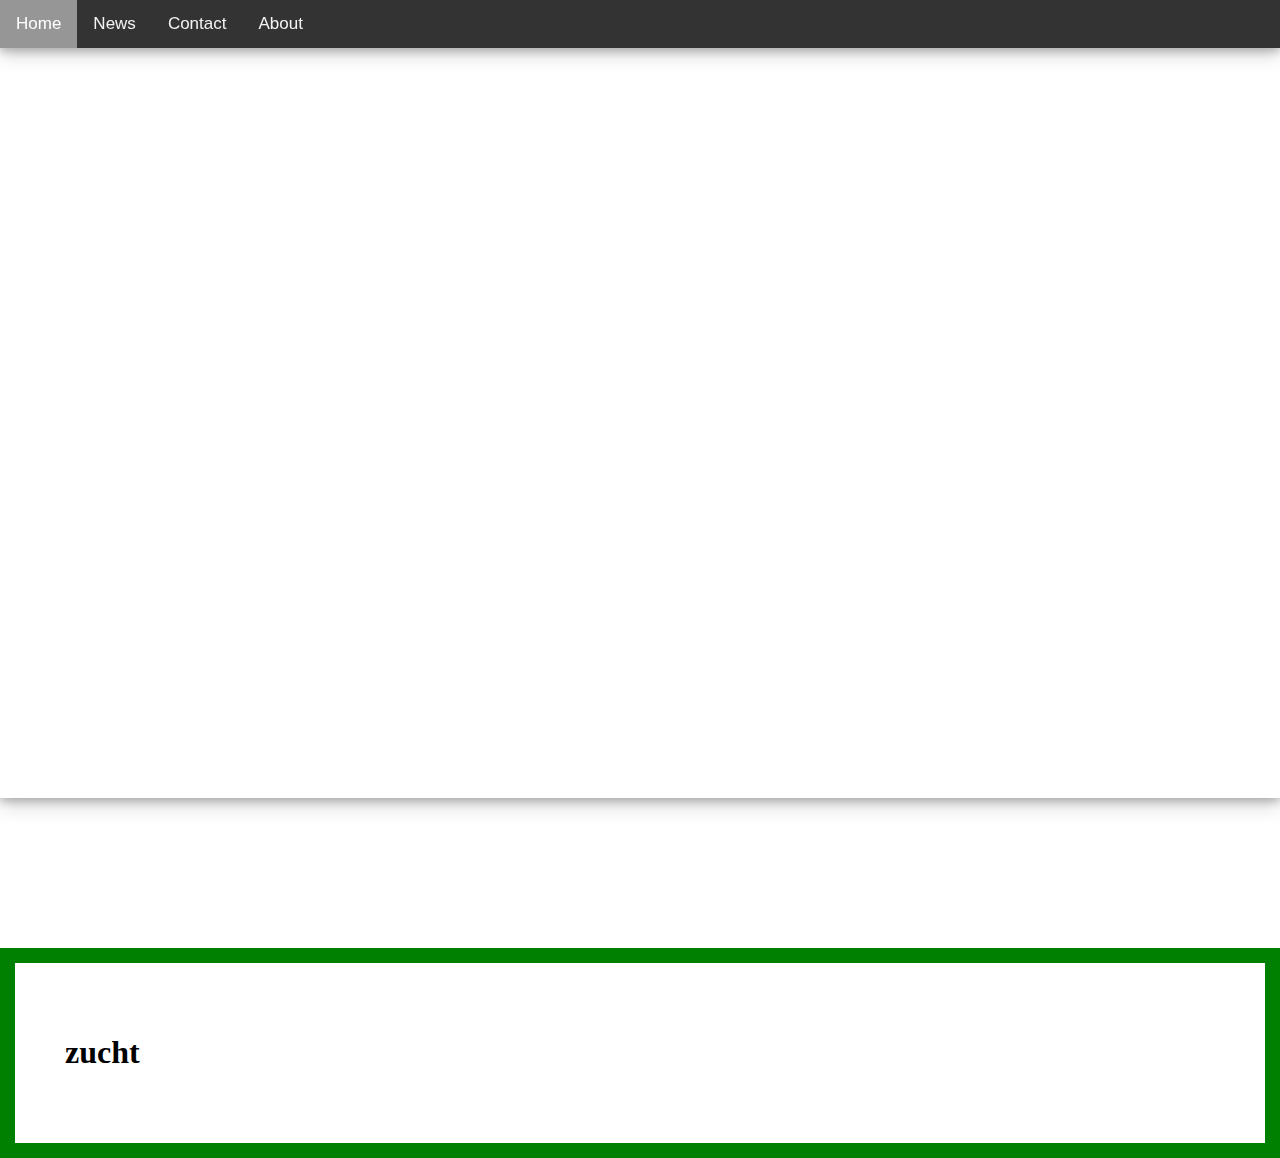
<file: index.html>
<html>
    
        
    <head>
        <link rel="stylesheet" href="style.css">
    </head>
  <body>  
    <div class="topnav sticky">
  <a style = "font-family:sans-serif;font-style:bold;" class="active" href="#home">Home</a>
  <a style = "font-family:sans-serif;font-style:bold;" href="#news">News</a>
  <a style = "font-family:sans-serif;font-style:bold;" href="#contact">Contact</a>
  <a style = "font-family:sans-serif;font-style:bold;" href="#about">About</a>
    </div>

  </body>
  <div class="image"></div>
  <div class="BottomPage">
    <h1>zucht </h1>
  </div>
</html>
</file>
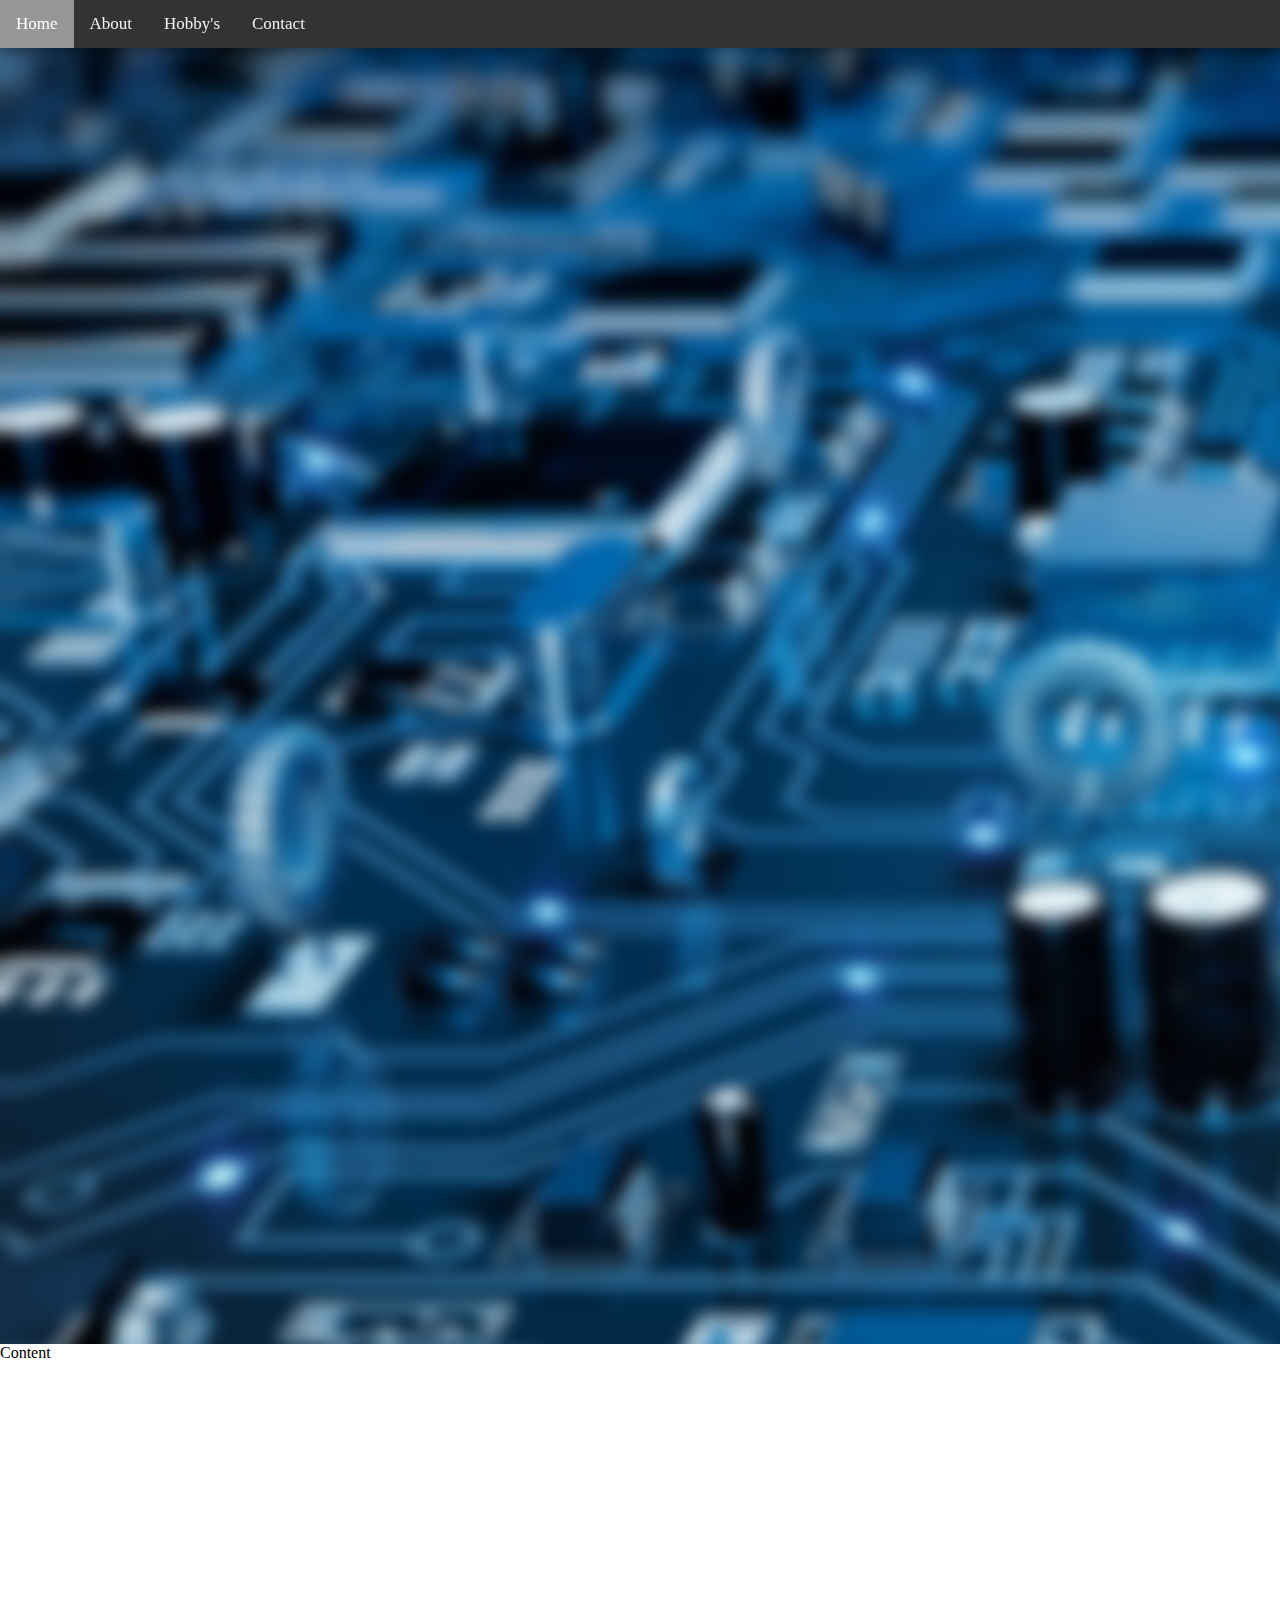
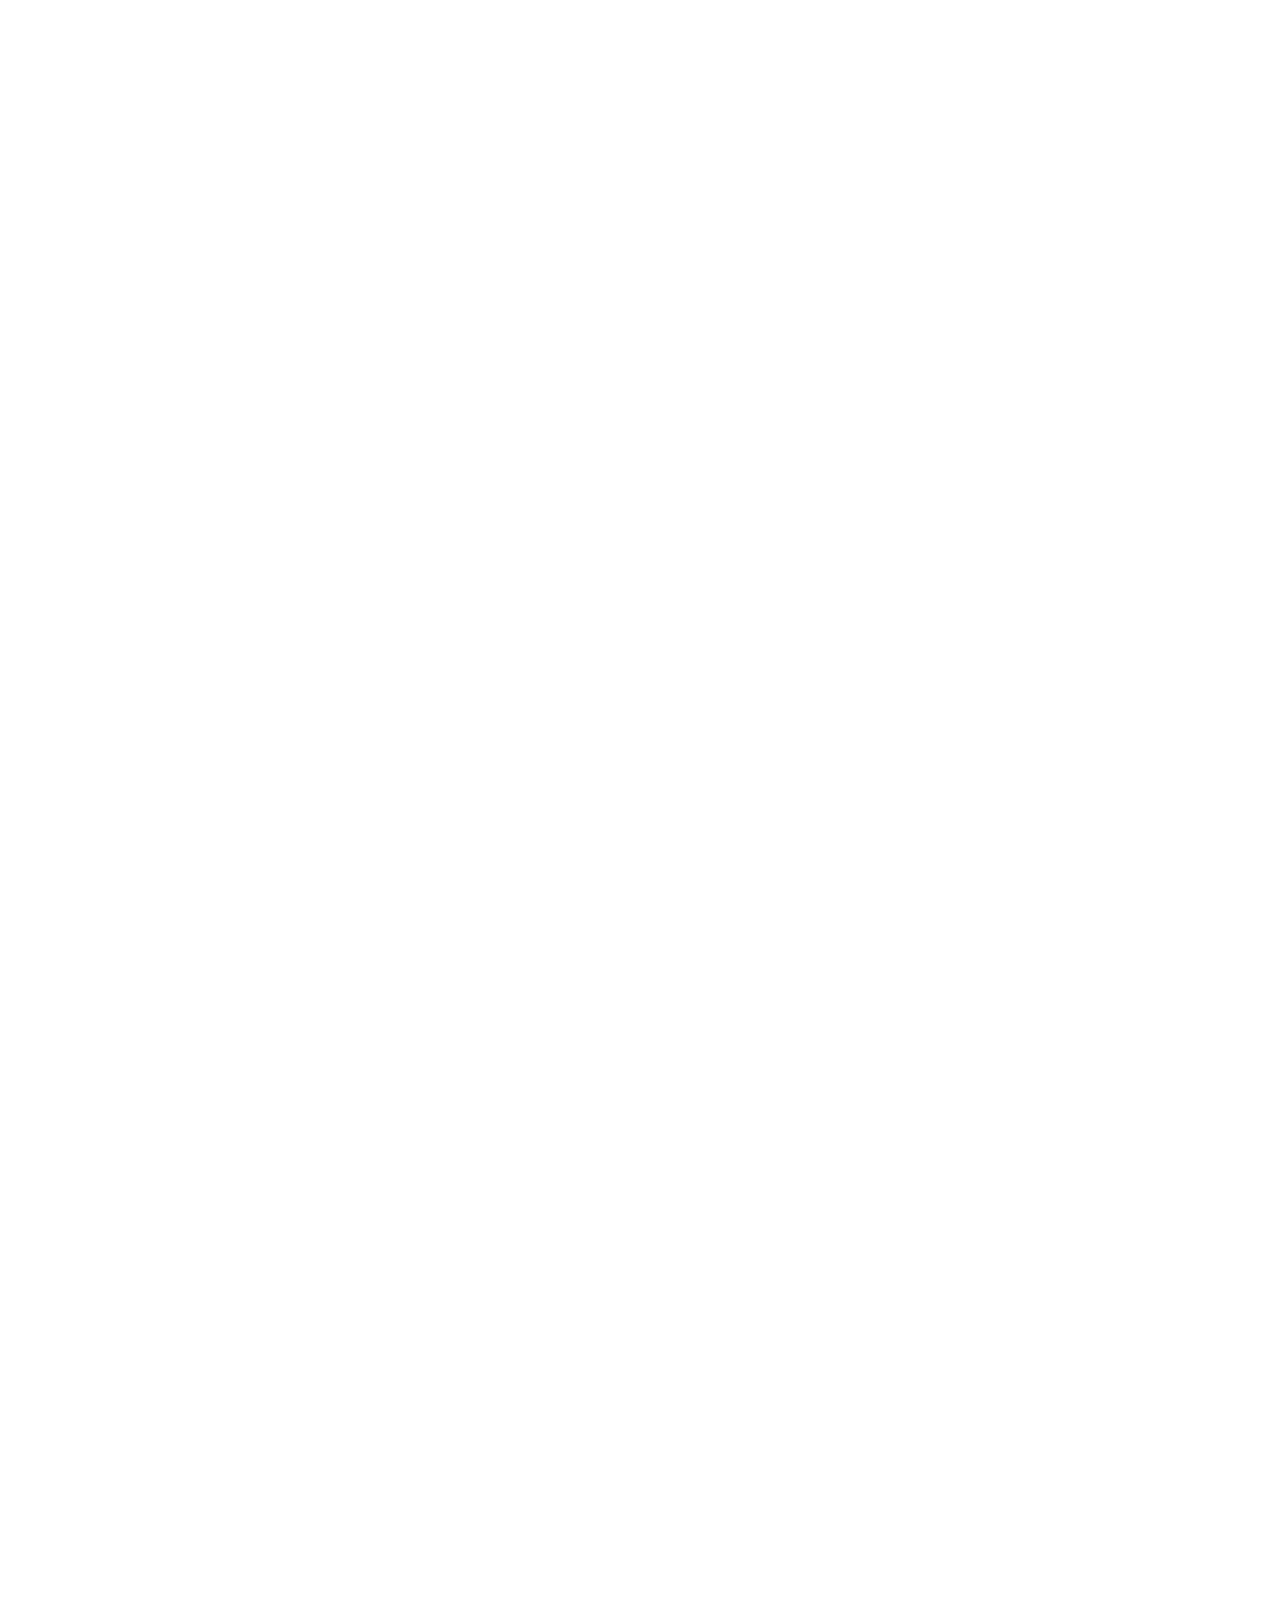
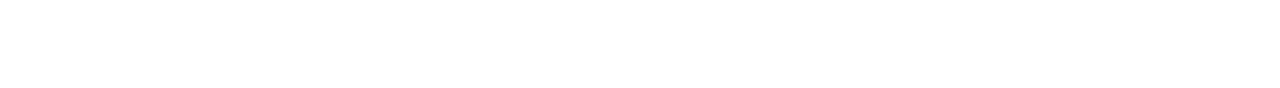
<file: TO/index.html>
<html>
    
        
    <head>
        <link rel="stylesheet" href="CSS/style.css">
    </head>
  <body>  
    <div class="topnav sticky">
  <a class="active" href="#home">Home</a>
  <a href="about.html">About</a>
  <a href="hobbys.html">Hobby's</a>
  <a href="contact.html">Contact</a>
    </div>

     <div class="image">
      <img src="CSS/circuitBoard2.jpg">
    </div>

    

  </body>
  <div class="white-box">
    Content
    </div>  
   
</html>
</file>
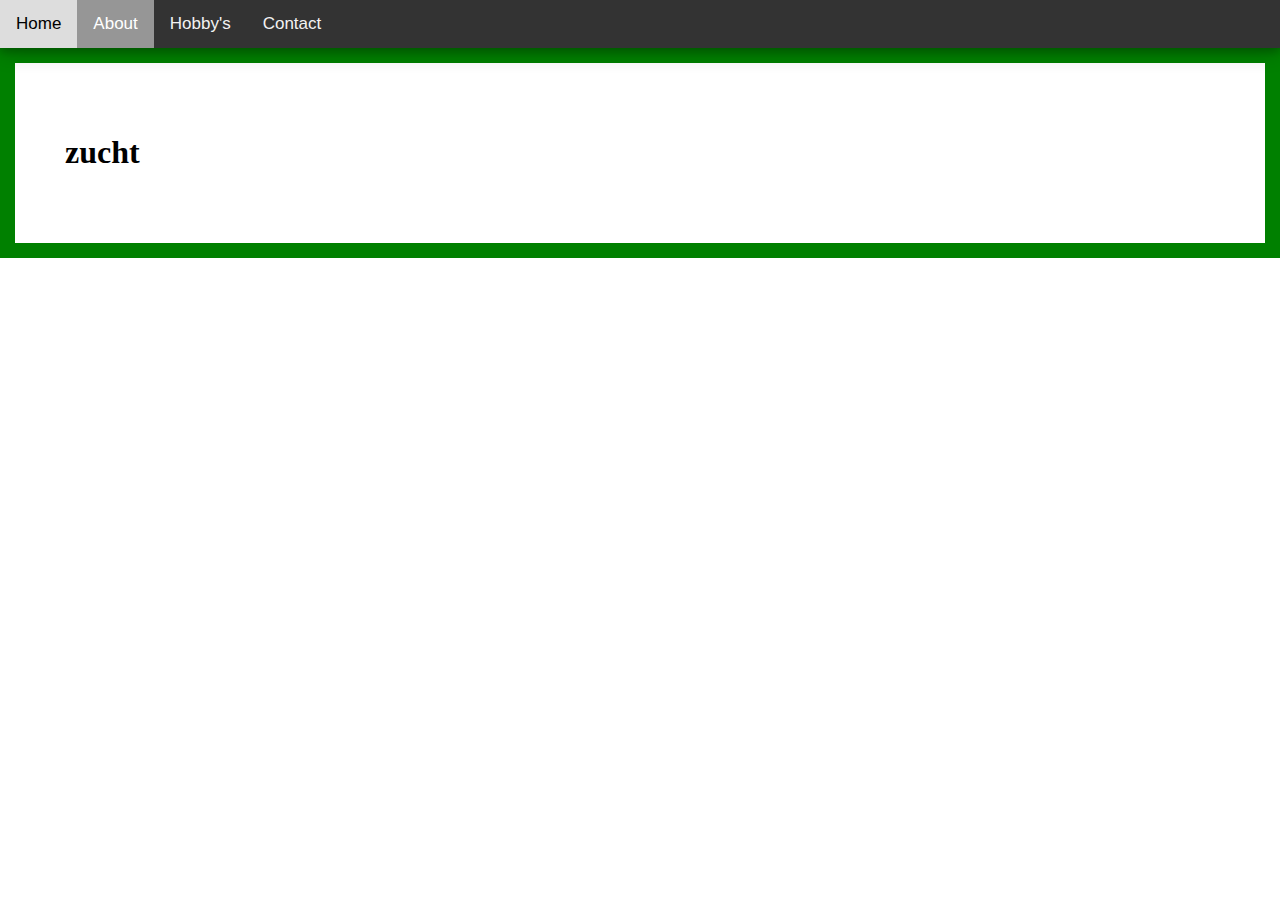
<file: about.html>
<html>
    
        
    <head>
        <link rel="stylesheet" href="style.css">
    </head>
  <body>  
    <div class="topnav sticky">
  <a href="index.html">Home</a>
  <a class="active" href="#about">About</a>
  <a href="hobbys.html">Hobby's</a>
  <a href="contact.html">Contact</a>
    </div>

  </body>
    <div class="BottomPage">
    <h1>zucht </h1>
  </div>
</html>
</file>
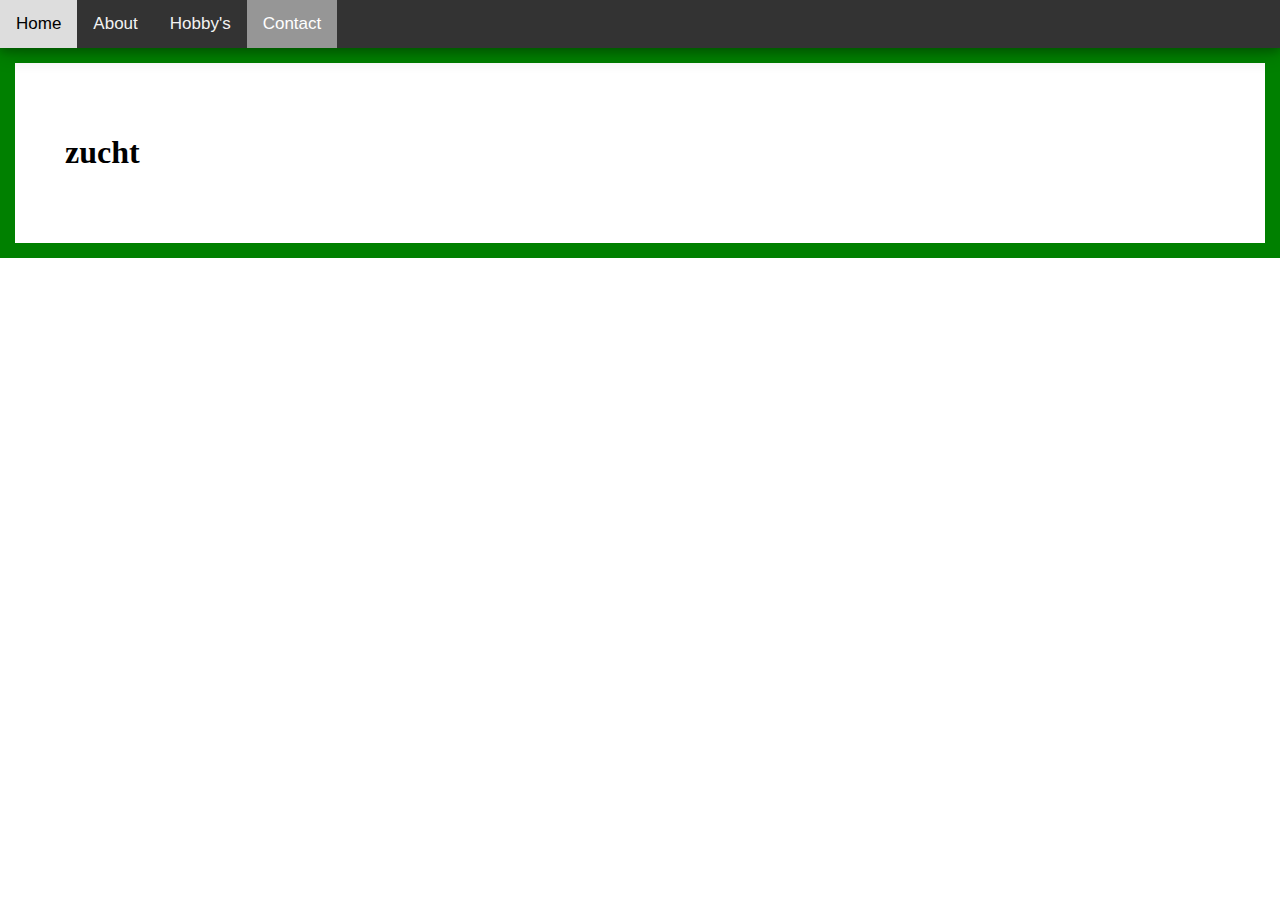
<file: contact.html>
<html>
    
        
    <head>
        <link rel="stylesheet" href="style.css">
    </head>
  <body>  
    <div class="topnav sticky">
  <a href="index.html">Home</a>
  <a href="about.html">About</a>
  <a href="hobbys.html">Hobby's</a>
  <a class="active" href="#about">Contact</a>
    </div>

  </body>
  <div class="BottomPage">
    <h1>zucht </h1>
  </div>
</html>
</file>
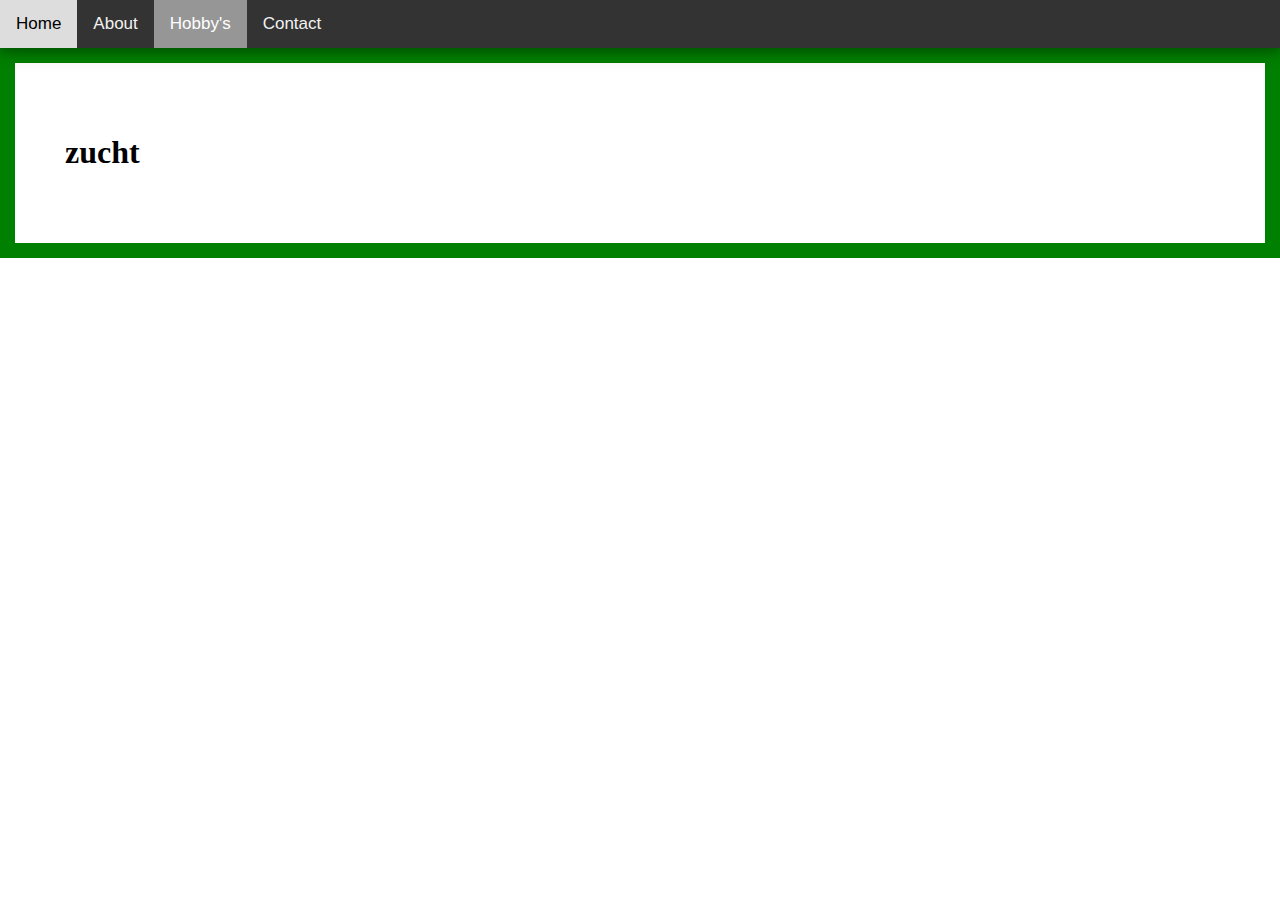
<file: hobbys.html>
<html>
    
        
    <head>
        <link rel="stylesheet" href="style.css">
    </head>
  <body>  
    <div class="topnav sticky">
  <a href="index.html">Home</a>
  <a href="about.html">About</a>
  <a class="active" href="hobbys.html">Hobby's</a>
  <a href="contact.html">Contact</a>
    </div>

  </body>
    <div class="BottomPage">
    <h1>zucht </h1>
  </div>
</html>
</file>
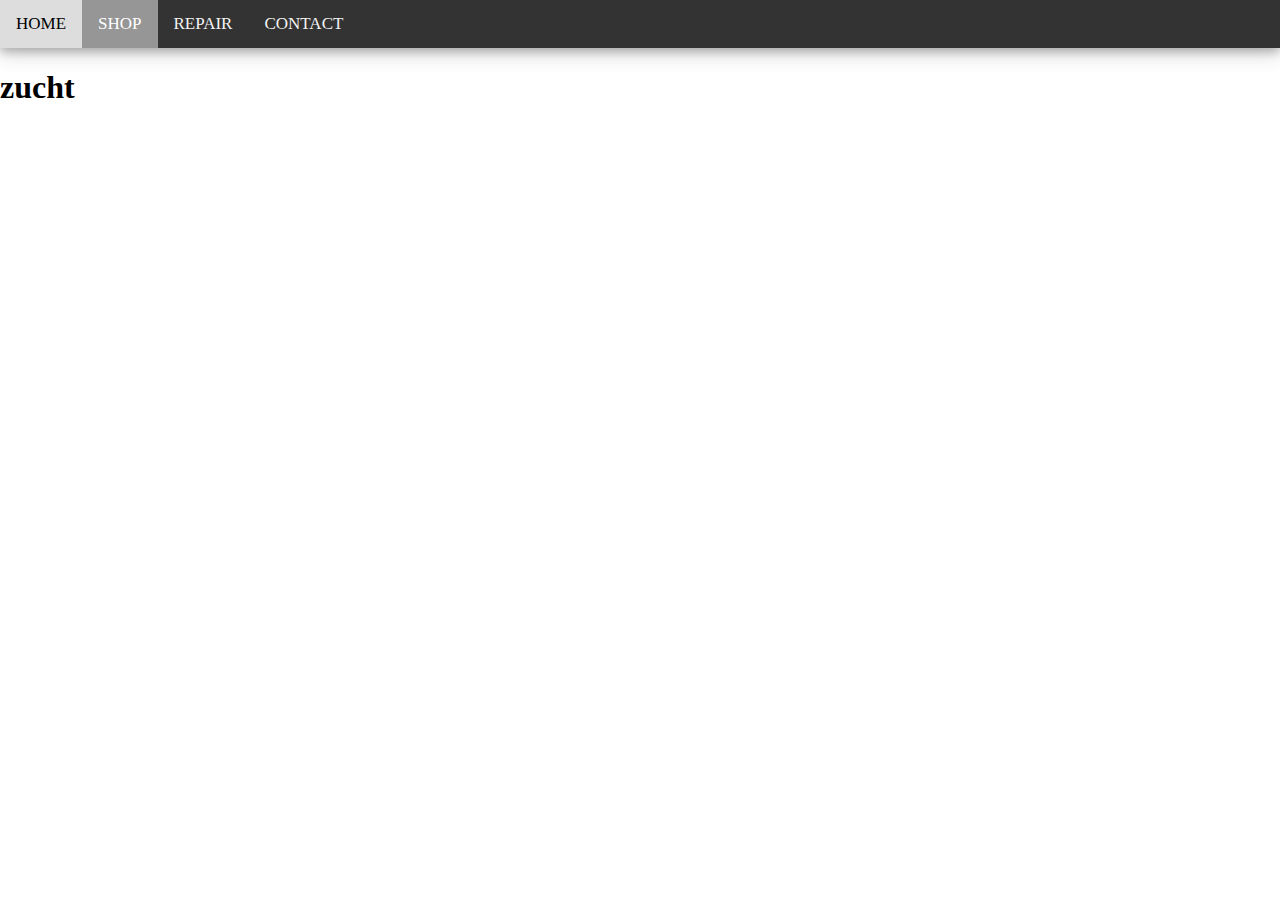
<file: TO/about.html>
<html>
    
        
    <head>
        <link rel="stylesheet" href="CSS/style.css">
    </head>
  <body>  
    <div class="topnav sticky">
  <a href="index.html">HOME</a>
  <a class="active" href="#about">SHOP</a>
  <a href="hobbys.html">REPAIR</a>
  <a href="contact.html">CONTACT</a>
    </div>

  </body>
    <div class="BottomPage">
    <h1>zucht </h1>
  </div>
</html>
</file>
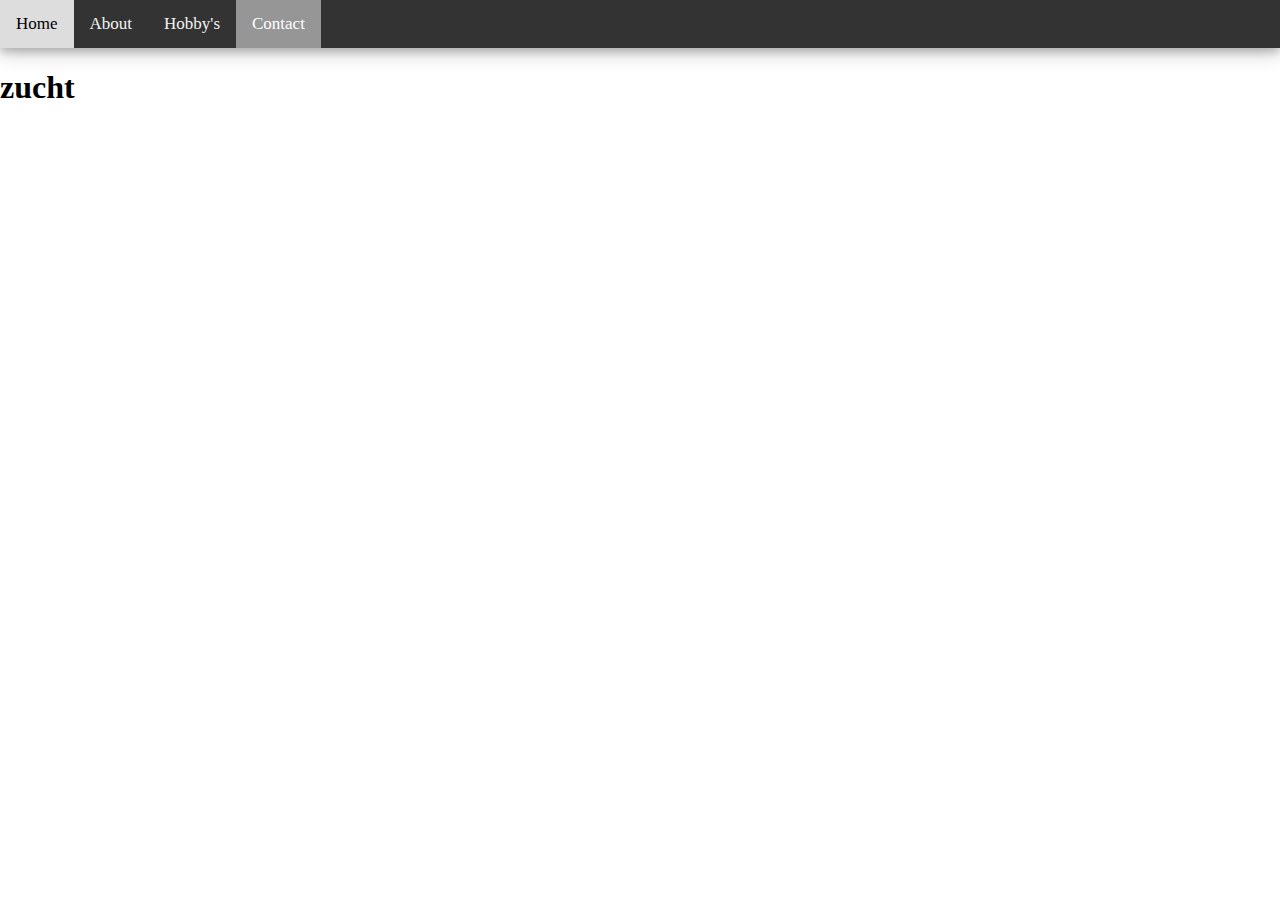
<file: TO/contact.html>
<html>
    
        
    <head>
        <link rel="stylesheet" href="CSS/style.css">
    </head>
  <body>  
    <div class="topnav sticky">
  <a href="index.html">Home</a>
  <a href="about.html">About</a>
  <a href="hobbys.html">Hobby's</a>
  <a class="active" href="#about">Contact</a>
    </div>

  </body>
  <div class="BottomPage">
    <h1>zucht </h1>
  </div>
</html>
</file>
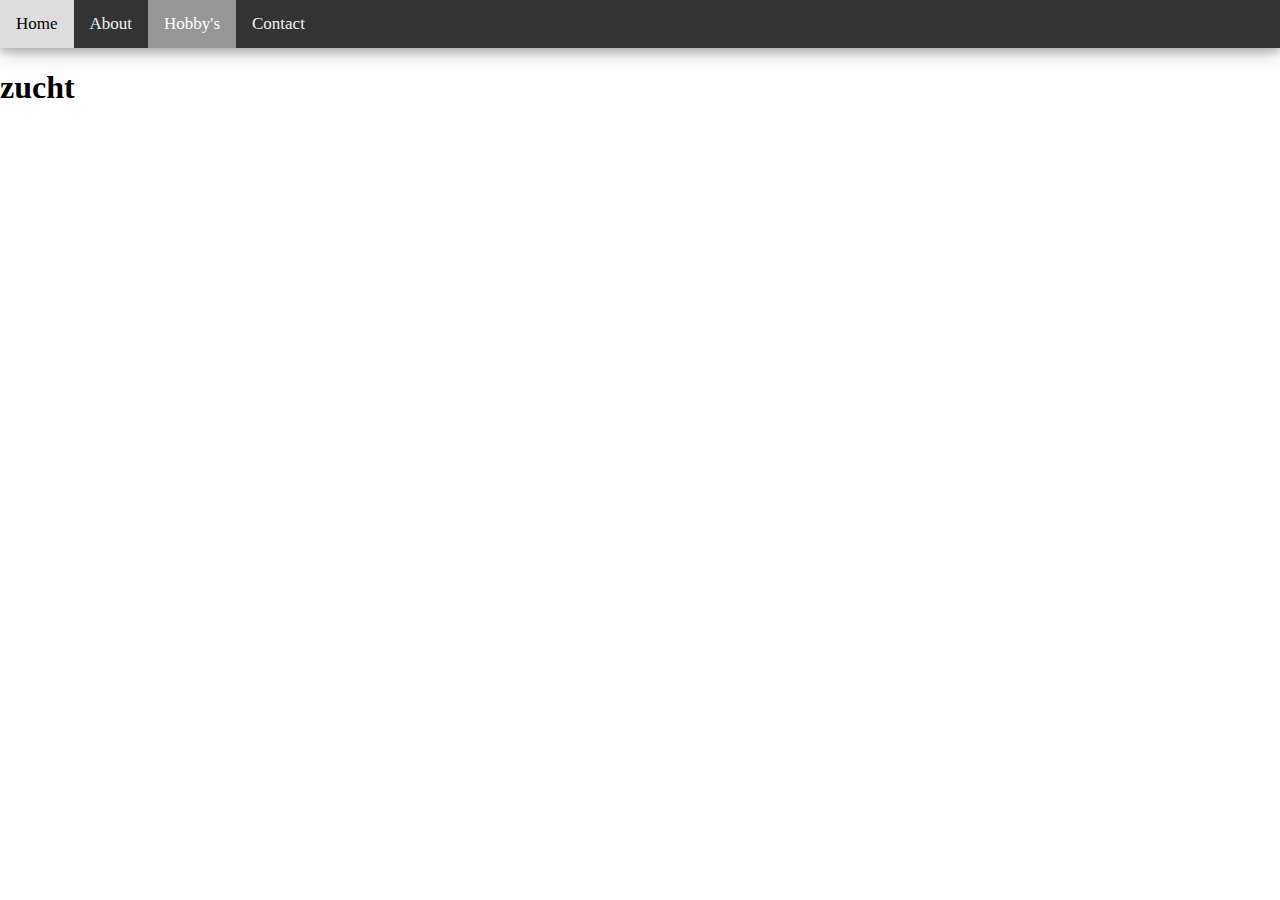
<file: TO/hobbys.html>
<html>
    
        
    <head>
        <link rel="stylesheet" href="CSS/style.css">
    </head>
  <body>  
    <div class="topnav sticky">
  <a href="index.html">Home</a>
  <a href="about.html">About</a>
  <a class="active" href="hobbys.html">Hobby's</a>
  <a href="contact.html">Contact</a>
    </div>

  </body>
    <div class="BottomPage">
    <h1>zucht </h1>
  </div>
</html>
</file>
<file: style.css>
/* Add a black background color to the top navigation */
html,body {
    margin: 0;
    padding: 0;
}

.topnav {
  background-color: #333;
  box-shadow: 0 4px 8px 0 rgba(0, 0, 0, 0.2), 0 6px 20px 0 rgba(0, 0, 0, 0.19);
  overflow: hidden;
  z-index: 2;
}

/* Style the links inside the navigation bar */
.topnav a {
  float: left;
  color: #f2f2f2;
  text-align: center;
  padding: 14px 16px;
  text-decoration: none;
  font-size: 17px;
  font-family:sans-serif;
  font-style:bold;
}

/* Change the color of links on hover */
.topnav a:hover {
  background-color: #ddd;
  color: black;
}

/* Add a color to the active/current link */
.topnav a.active {
  background-color: rgb(150, 150, 150);
  color: white;
}

.image {
   width: 100%;
   height: 100%;
   position: relative;
   top: -150px;
   box-shadow: 0 4px 8px 0 rgba(0, 0, 0, 0.2), 0 6px 20px 0 rgba(0, 0, 0, 0.19);
   z-index: 1;
}

.sticky {
    position: -webkit-sticky; /* Safari */
  position: sticky;
  top: 0;
}

div.BottomPage {
  border: 15px solid green;
  padding: 50px;
}

.textoverimage {
    width: 100%;
    height: 100vh;
    z-index: 3;
    background
}
</file>
<file: TO/CSS/style.css>
/* Add a black background color to the top navigation */
html,body {
    margin: 0;
    padding: 0;
}

.white-box { 
 position: relative;
 width: 100%; 
 height: 200%; 
 top: -9rem;
 background-color: white; 
 z-index: 2;  
 margin: 0;
 padding: 0; 
}

.topnav {
  background-color: #333;
  box-shadow: 0 4px 8px 0 rgba(0, 0, 0, 0.2), 0 6px 20px 0 rgba(0, 0, 0, 0.19);
  overflow: hidden;
  z-index: 3;
}

/* Style the links inside the navigation bar */
.topnav a {
  float: left;
  color: #f2f2f2;
  text-align: center;
  padding: 14px 16px;
  text-decoration: none;
  font-size: 17px;
  font-family:CSS/ArchivoBlack-Regular.ttf;
}

/* Change the color of links on hover */
.topnav a:hover {
  background-color: #ddd;
  color: black;
}

/* Add a color to the active/current link */
.topnav a.active {
  background-color: rgb(150, 150, 150);
  color: white;
}

.sticky {
    position: -webkit-sticky; /* Safari */
  position: sticky;
  top: 0;
}

.image {
    position: -webkit-sticky; /* Safari */
  position: sticky;
  top: 0;
  width: 100%;
  margin: 0;
  padding: 0; 
}
</file>
